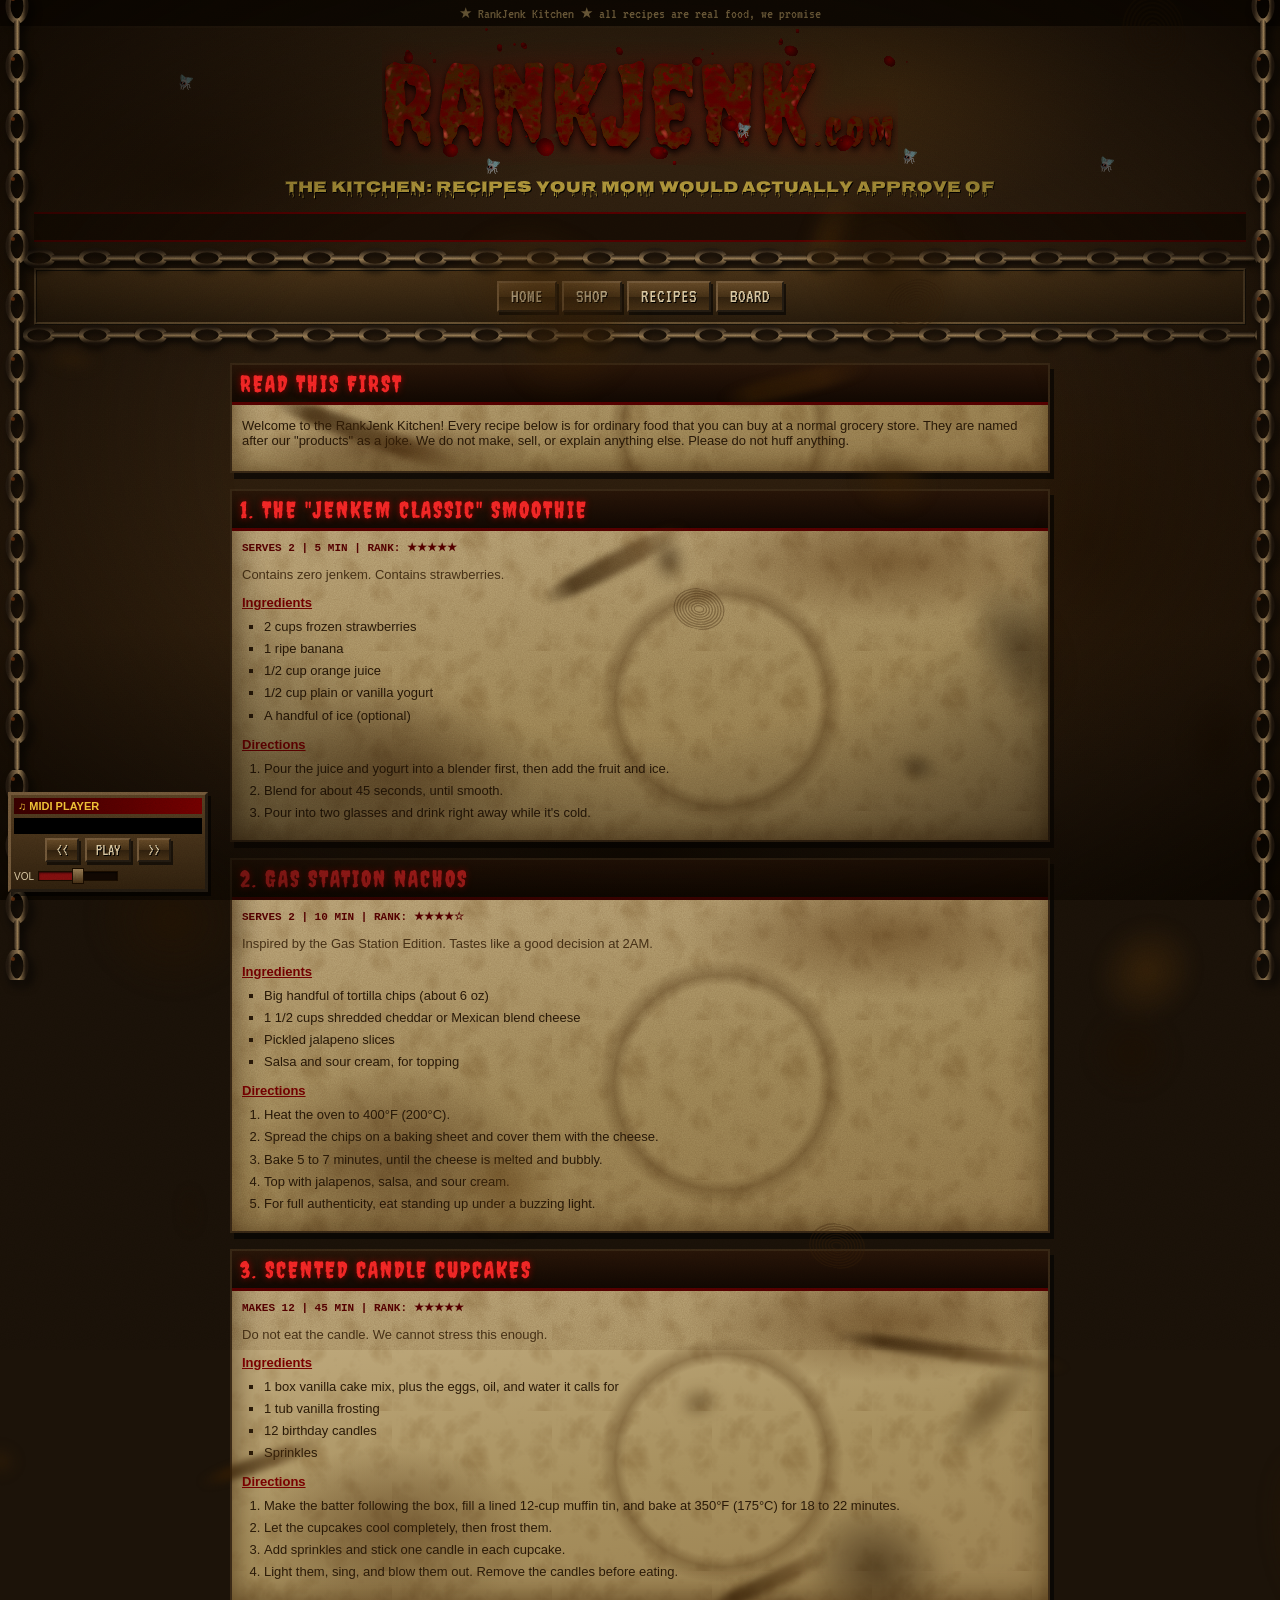
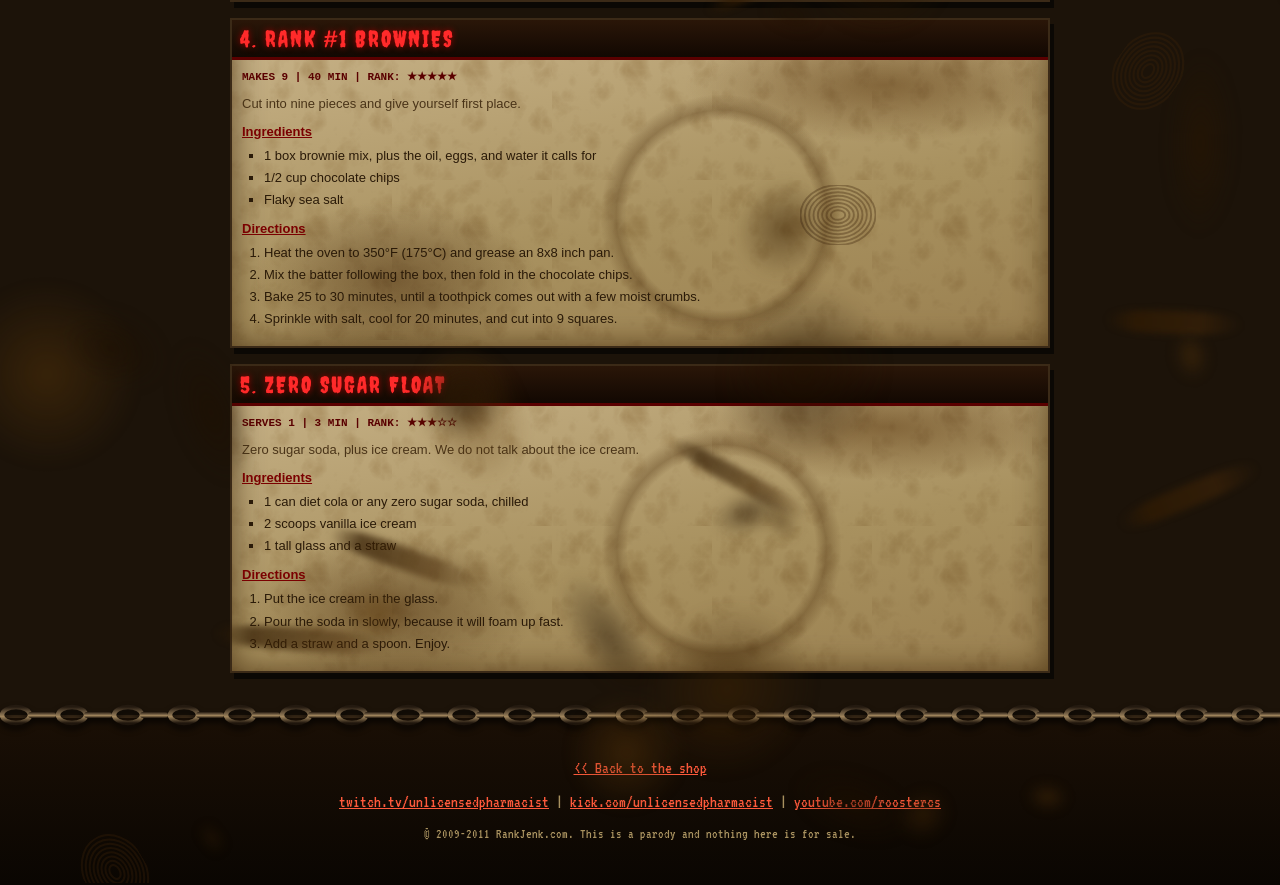
<file: public/recipes.html>
<!doctype html>
<html lang="en">
<head>
<meta charset="utf-8">
<meta name="viewport" content="width=device-width, initial-scale=1">
<title>RankJenk.com Recipes</title>
<meta name="description" content="Real recipes from a fake store. Everything on this page is normal food.">
<link rel="preconnect" href="https://fonts.googleapis.com">
<link rel="preconnect" href="https://fonts.gstatic.com" crossorigin>
<link href="https://fonts.googleapis.com/css2?family=Creepster&family=Nosifer&family=VT323&display=swap" rel="stylesheet">
<link rel="stylesheet" href="style.css">
</head>
<body>

<div id="topbar">&#9733; RankJenk Kitchen &#9733; all recipes are real food, we promise</div>

<header>
  <div class="logo-wrap">
    <h1 class="logo"><a href="index.html" style="color:inherit;text-decoration:none;background:none">Rank<span>Jenk</span><small>.com</small></a></h1>
  </div>
  <p class="tagline">The Kitchen: Recipes Your Mom Would Actually Approve Of</p>
  <div class="marquee"><span>
    *** ALL RECIPES ARE REAL FOOD *** NO PRODUCTS WERE HARMED *** PLEASE WASH YOUR HANDS *** RATED #1 BY NOBODY *** SUBMIT YOUR OWN RECIPE ON THE BOARD ***
  </span></div>
</header>

<nav>
  <a class="btn" href="index.html">HOME</a>
  <a class="btn" href="index.html#shop">SHOP</a>
  <a class="btn" href="recipes.html">RECIPES</a>
  <a class="btn" href="index.html#board">BOARD</a>
</nav>

<div class="wide">

  <section class="box">
    <h2>READ THIS FIRST</h2>
    <p>Welcome to the RankJenk Kitchen! Every recipe below is for ordinary food that you can buy at a normal grocery store. They are named after our "products" as a joke. We do not make, sell, or explain anything else. Please do not huff anything.</p>
  </section>

  <section class="box recipe">
    <h2>1. THE "JENKEM CLASSIC" SMOOTHIE</h2>
    <p class="meta">SERVES 2 | 5 MIN | RANK: &#9733;&#9733;&#9733;&#9733;&#9733;</p>
    <p class="joke">Contains zero jenkem. Contains strawberries.</p>
    <h4>Ingredients</h4>
    <ul>
      <li>2 cups frozen strawberries</li>
      <li>1 ripe banana</li>
      <li>1/2 cup orange juice</li>
      <li>1/2 cup plain or vanilla yogurt</li>
      <li>A handful of ice (optional)</li>
    </ul>
    <h4>Directions</h4>
    <ol>
      <li>Pour the juice and yogurt into a blender first, then add the fruit and ice.</li>
      <li>Blend for about 45 seconds, until smooth.</li>
      <li>Pour into two glasses and drink right away while it's cold.</li>
    </ol>
  </section>

  <section class="box recipe">
    <h2>2. GAS STATION NACHOS</h2>
    <p class="meta">SERVES 2 | 10 MIN | RANK: &#9733;&#9733;&#9733;&#9733;&#9734;</p>
    <p class="joke">Inspired by the Gas Station Edition. Tastes like a good decision at 2AM.</p>
    <h4>Ingredients</h4>
    <ul>
      <li>Big handful of tortilla chips (about 6 oz)</li>
      <li>1 1/2 cups shredded cheddar or Mexican blend cheese</li>
      <li>Pickled jalapeno slices</li>
      <li>Salsa and sour cream, for topping</li>
    </ul>
    <h4>Directions</h4>
    <ol>
      <li>Heat the oven to 400&deg;F (200&deg;C).</li>
      <li>Spread the chips on a baking sheet and cover them with the cheese.</li>
      <li>Bake 5 to 7 minutes, until the cheese is melted and bubbly.</li>
      <li>Top with jalapenos, salsa, and sour cream.</li>
      <li>For full authenticity, eat standing up under a buzzing light.</li>
    </ol>
  </section>

  <section class="box recipe">
    <h2>3. SCENTED CANDLE CUPCAKES</h2>
    <p class="meta">MAKES 12 | 45 MIN | RANK: &#9733;&#9733;&#9733;&#9733;&#9733;</p>
    <p class="joke">Do not eat the candle. We cannot stress this enough.</p>
    <h4>Ingredients</h4>
    <ul>
      <li>1 box vanilla cake mix, plus the eggs, oil, and water it calls for</li>
      <li>1 tub vanilla frosting</li>
      <li>12 birthday candles</li>
      <li>Sprinkles</li>
    </ul>
    <h4>Directions</h4>
    <ol>
      <li>Make the batter following the box, fill a lined 12-cup muffin tin, and bake at 350&deg;F (175&deg;C) for 18 to 22 minutes.</li>
      <li>Let the cupcakes cool completely, then frost them.</li>
      <li>Add sprinkles and stick one candle in each cupcake.</li>
      <li>Light them, sing, and blow them out. Remove the candles before eating.</li>
    </ol>
  </section>

  <section class="box recipe">
    <h2>4. RANK #1 BROWNIES</h2>
    <p class="meta">MAKES 9 | 40 MIN | RANK: &#9733;&#9733;&#9733;&#9733;&#9733;</p>
    <p class="joke">Cut into nine pieces and give yourself first place.</p>
    <h4>Ingredients</h4>
    <ul>
      <li>1 box brownie mix, plus the oil, eggs, and water it calls for</li>
      <li>1/2 cup chocolate chips</li>
      <li>Flaky sea salt</li>
    </ul>
    <h4>Directions</h4>
    <ol>
      <li>Heat the oven to 350&deg;F (175&deg;C) and grease an 8x8 inch pan.</li>
      <li>Mix the batter following the box, then fold in the chocolate chips.</li>
      <li>Bake 25 to 30 minutes, until a toothpick comes out with a few moist crumbs.</li>
      <li>Sprinkle with salt, cool for 20 minutes, and cut into 9 squares.</li>
    </ol>
  </section>

  <section class="box recipe">
    <h2>5. ZERO SUGAR FLOAT</h2>
    <p class="meta">SERVES 1 | 3 MIN | RANK: &#9733;&#9733;&#9733;&#9734;&#9734;</p>
    <p class="joke">Zero sugar soda, plus ice cream. We do not talk about the ice cream.</p>
    <h4>Ingredients</h4>
    <ul>
      <li>1 can diet cola or any zero sugar soda, chilled</li>
      <li>2 scoops vanilla ice cream</li>
      <li>1 tall glass and a straw</li>
    </ul>
    <h4>Directions</h4>
    <ol>
      <li>Put the ice cream in the glass.</li>
      <li>Pour the soda in slowly, because it will foam up fast.</li>
      <li>Add a straw and a spoon. Enjoy.</li>
    </ol>
  </section>

</div>

<footer>
  <p><a href="index.html">&lt;&lt; Back to the shop</a></p>
  <p class="socials">
    <a href="https://twitch.tv/unlicensedpharmacist" target="_blank" rel="noopener">twitch.tv/unlicensedpharmacist</a> |
    <a href="https://kick.com/unlicensedpharmacist" target="_blank" rel="noopener">kick.com/unlicensedpharmacist</a> |
    <a href="https://youtube.com/roostercs" target="_blank" rel="noopener">youtube.com/roostercs</a>
  </p>
  <p class="tiny">&copy; 2009-2011 RankJenk.com. This is a parody and nothing here is for sale.</p>
</footer>

<script src="music.js"></script>
<script src="grime.js"></script>
</body>
</html>
</file>
<file: public/style.css>
/* =========================================================
   RankJenk.com :: GRIMY EDITION
   old, brown, stained, chained up. early 2010s jenk energy.
   ========================================================= */
* { box-sizing: border-box; }
[hidden] { display: none !important; }

:root {
  --mud: #2b1d0e;
  --mud-dark: #1a1108;
  --card: #c9b48a;
  --card-dark: #a8915f;
  --ink: #2a1a08;
  --blood: #a30000;
  --blood-dark: #5a0000;
  --rust: #7a3b12;
  --bile: #b8a040;
}

html { background: #1c1309; }
body {
  margin: 0;
  font-family: Verdana, Geneva, Arial, sans-serif;
  font-size: 13px;
  color: #e8d9b5;
  background:
    radial-gradient(ellipse 40% 30% at 15% 20%, rgba(20,10,0,.55), transparent 70%),
    radial-gradient(ellipse 30% 40% at 85% 60%, rgba(30,15,0,.6), transparent 70%),
    radial-gradient(ellipse 50% 25% at 50% 95%, rgba(10,5,0,.7), transparent 70%),
    radial-gradient(ellipse 25% 20% at 70% 10%, rgba(110,70,20,.35), transparent 70%),
    linear-gradient(180deg, #3a2814 0%, #2b1d0e 40%, #35230f 70%, #1f150a 100%);
  background-attachment: fixed;
  min-height: 100vh;
  overflow-x: hidden;
  cursor: crosshair;
  position: relative;
  padding: 0 34px;
}

/* film grain over everything */
body::before {
  content: ""; position: fixed; inset: -50%; z-index: 1200; pointer-events: none; opacity: .28; mix-blend-mode: multiply;
  background-image: url("data:image/svg+xml;utf8,<svg xmlns='http://www.w3.org/2000/svg' width='220' height='220'><filter id='n'><feTurbulence type='fractalNoise' baseFrequency='.85' numOctaves='3' stitchTiles='stitch'/><feColorMatrix values='0 0 0 0 .25  0 0 0 0 .15  0 0 0 0 .05  0 0 0 1 0'/></filter><rect width='100%' height='100%' filter='url(%23n)'/></svg>");
  animation: grain .6s steps(4) infinite;
}
@keyframes grain { 0%{transform:translate(0,0)} 25%{transform:translate(-3%,2%)} 50%{transform:translate(2%,-3%)} 75%{transform:translate(-2%,-1%)} 100%{transform:translate(1%,3%)} }
/* dark vignette */
body::after { content: ""; position: fixed; inset: 0; z-index: 850; pointer-events: none; background: radial-gradient(ellipse at center, transparent 45%, rgba(10,5,0,.85) 100%); }

a { color: #ff5a3c; }
a:visited { color: #c07a3a; }
a:hover { color: #ffe000; background: #5a0000; }

.tiny { font-size: 10px; }
.center { text-align: center; }

.blink { animation: blink 1s steps(2, start) infinite; }
@keyframes blink { to { visibility: hidden; } }

/* old rainbow text -> creepy red */
.rainbow {
  font-family: Creepster, "Chiller", Impact, serif; font-weight: 400; letter-spacing: 2px;
  color: #c40000; text-shadow: 0 0 2px #000, 2px 2px 0 #2a0000, 0 0 12px rgba(200,0,0,.5);
  animation: flicker 5s infinite;
}
@keyframes flicker { 0%,19%,22%,62%,64%,100%{opacity:1} 20%,21%{opacity:.35} 63%{opacity:.6} }

/* ---------- grime layers (built by grime.js) ---------- */
#grime { position: absolute; left: 0; top: 0; width: 100%; z-index: 800; pointer-events: none; overflow: hidden; }
.smudge { position: absolute; border-radius: 50%; mix-blend-mode: multiply; filter: blur(6px); }
.print { position: absolute; opacity: .35; mix-blend-mode: multiply; pointer-events: none; }
.chain-v {
  position: fixed; top: -10px; width: 26px; height: 110vh; z-index: 860; pointer-events: none;
  background: url("data:image/svg+xml;utf8,<svg xmlns='http://www.w3.org/2000/svg' width='26' height='60'><defs><linearGradient id='g' x1='0' x2='1'><stop offset='0' stop-color='%23241a10'/><stop offset='.45' stop-color='%23806a4c'/><stop offset='.6' stop-color='%23a0855c'/><stop offset='1' stop-color='%231e150c'/></linearGradient></defs><ellipse cx='13' cy='16' rx='9' ry='15' fill='none' stroke='url(%23g)' stroke-width='5'/><rect x='10' y='30' width='6' height='30' rx='3' fill='url(%23g)'/><circle cx='9' cy='9' r='2' fill='%237a3b12' opacity='.7'/></svg>") repeat-y;
  filter: drop-shadow(4px 6px 4px rgba(0,0,0,.8)); transform-origin: top center; animation: sway 6s ease-in-out infinite;
}
.chain-v.l { left: 4px; } .chain-v.r { right: 4px; animation-delay: -3s; }
@keyframes sway { 0%,100%{transform:rotate(.8deg)} 50%{transform:rotate(-.8deg)} }
.chain-h, nav::before, nav::after, footer::before {
  height: 22px;
  background: url("data:image/svg+xml;utf8,<svg xmlns='http://www.w3.org/2000/svg' width='56' height='22'><defs><linearGradient id='g' x1='0' y1='0' x2='0' y2='1'><stop offset='0' stop-color='%23241a10'/><stop offset='.45' stop-color='%23806a4c'/><stop offset='.6' stop-color='%23a0855c'/><stop offset='1' stop-color='%231e150c'/></linearGradient></defs><ellipse cx='16' cy='11' rx='14' ry='8' fill='none' stroke='url(%23g)' stroke-width='4.5'/><rect x='28' y='8' width='28' height='6' rx='3' fill='url(%23g)'/></svg>") repeat-x;
  filter: drop-shadow(0 4px 3px rgba(0,0,0,.8));
}
.fly { position: absolute; font-size: 14px; pointer-events: none; animation: buzz 3s linear infinite; z-index: 5; }
@keyframes buzz { 0%{transform:translate(0,0) rotate(0)} 25%{transform:translate(30px,-15px) rotate(40deg)} 50%{transform:translate(-10px,20px) rotate(-30deg)} 75%{transform:translate(-30px,-10px) rotate(70deg)} 100%{transform:translate(0,0) rotate(0)} }

/* ---------- splash ---------- */
#splash {
  position: fixed; inset: 0; z-index: 1000;
  background: #120b04 radial-gradient(circle at 50% 40%, #3a2410, #0a0602 70%);
  display: flex; align-items: center; justify-content: center;
  text-align: center; color: #c9b48a;
  font-family: VT323, "Courier New", monospace; font-size: 18px;
}
#splash h1 { font-size: 3.4rem; margin: 0 0 10px; }
.splash-box { padding: 20px; max-width: 460px; }
.bar { border: 2px inset #6b5536; height: 22px; background: #0a0602; margin: 10px 0; }
#splash-bar { height: 100%; width: 0; background: repeating-linear-gradient(45deg, #7a3b12 0 10px, #4a2208 10px 20px); }
#splash .tiny { color: #7a6a4a; font-size: 14px; }
#splash-enter { font-family: Nosifer, Impact, sans-serif; font-size: 18px; padding: 12px 22px; background: #3b0000; color: #ff2a2a; border: 3px outset #6b1a1a; text-shadow: 0 0 6px #f00; }
#splash-enter:hover { background: #5a0000; }

/* ---------- top bar ---------- */
#topbar {
  background: #120b04; color: #a8915f; font-size: 15px; padding: 4px 10px; margin: 0 -34px;
  font-family: VT323, "Courier New", monospace; text-align: center; border-bottom: 2px solid #3b2a17;
}
#topbar a { color: #d4a500; }

/* ---------- header / logo ---------- */
header { text-align: center; padding: 14px 10px 0; position: relative; }
.logo-wrap { display: flex; justify-content: center; align-items: center; gap: 14px; flex-wrap: wrap; position: relative; }
.logo-title { position: relative; display: inline-block; }
.logo {
  margin: 0; position: relative;
  font-family: Creepster, "Chiller", Impact, serif; font-weight: 400;
  font-size: clamp(3rem, 11vw, 7rem);
  letter-spacing: 4px; line-height: 1.1;
  color: transparent;
  background:
    url("data:image/svg+xml;utf8,<svg xmlns='http://www.w3.org/2000/svg' width='300' height='140'><filter id='n'><feTurbulence type='fractalNoise' baseFrequency='.045 .07' numOctaves='3' seed='7'/><feColorMatrix values='0 0 0 0 .16  0 0 0 0 0  0 0 0 0 0  0 0 0 -3.2 1.9'/></filter><rect width='100%' height='100%' filter='url(%23n)'/></svg>"),
    url("data:image/svg+xml;utf8,<svg xmlns='http://www.w3.org/2000/svg' width='220' height='120'><filter id='m'><feTurbulence type='fractalNoise' baseFrequency='.09' numOctaves='2' seed='3'/><feColorMatrix values='0 0 0 0 .95  0 0 0 0 .1  0 0 0 0 .08  0 0 0 4 -2.6'/></filter><rect width='100%' height='100%' filter='url(%23m)'/></svg>"),
    url("data:image/svg+xml;utf8,<svg xmlns='http://www.w3.org/2000/svg' width='180' height='100'><filter id='c'><feTurbulence type='turbulence' baseFrequency='.12' numOctaves='3' seed='11'/><feColorMatrix values='0 0 0 0 .09  0 0 0 0 .02  0 0 0 0 0  0 0 0 -4 2.1'/></filter><rect width='100%' height='100%' filter='url(%23c)'/></svg>"),
    radial-gradient(ellipse 12% 30% at 22% 40%, #1e0000, transparent 70%),
    radial-gradient(ellipse 9% 25% at 61% 65%, #2a0500, transparent 70%),
    radial-gradient(ellipse 8% 40% at 72% 20%, #3b0a00, transparent 70%),
    radial-gradient(ellipse 14% 35% at 84% 30%, #b80a0a, transparent 70%),
    radial-gradient(ellipse 10% 30% at 43% 25%, #c41010, transparent 70%),
    linear-gradient(180deg, #a30000 0%, #7a0000 50%, #4a0000 100%);
  -webkit-background-clip: text; background-clip: text;
  -webkit-mask-image: url("data:image/svg+xml;utf8,<svg xmlns='http://www.w3.org/2000/svg' width='260' height='130'><filter id='e'><feTurbulence type='fractalNoise' baseFrequency='.06 .11' numOctaves='4' seed='5'/><feColorMatrix values='0 0 0 0 0  0 0 0 0 0  0 0 0 0 0  0 0 0 -9 8.2'/></filter><rect width='100%' height='100%' filter='url(%23e)'/></svg>");
  mask-image: url("data:image/svg+xml;utf8,<svg xmlns='http://www.w3.org/2000/svg' width='260' height='130'><filter id='e'><feTurbulence type='fractalNoise' baseFrequency='.06 .11' numOctaves='4' seed='5'/><feColorMatrix values='0 0 0 0 0  0 0 0 0 0  0 0 0 0 0  0 0 0 -9 8.2'/></filter><rect width='100%' height='100%' filter='url(%23e)'/></svg>");
  filter: drop-shadow(0 1px 0 #1a0000) drop-shadow(0 3px 3px rgba(0,0,0,.8)) drop-shadow(0 0 14px rgba(140,0,0,.45));
  animation: logoflicker 7s infinite;
}
@keyframes logoflicker { 0%,30%,33%,100%{opacity:1} 31%{opacity:.7} 32%{opacity:.9} }
.logo span, .logo small, .logo a { color: transparent !important; background: none !important; }
.logo small { font-size: .35em; }
.bloodlayer { position: absolute; inset: 0; pointer-events: none; filter: url(#goo); }
.bloodlayer .spl { position: absolute; border-radius: 50%; background: radial-gradient(circle at 40% 35%, #7a0505, #430000 60%, #240000); }

.spin-badge {
  position: relative; isolation: isolate;
  display: flex; align-items: center; justify-content: center;
  width: 78px; height: 78px; text-align: center;
  font: 20px/1 Impact, "Arial Black", sans-serif; letter-spacing: 1px;
  color: #e0c060; -webkit-text-stroke: 2px #1a0d00; paint-order: stroke fill;
  text-shadow: 2px 2px 0 #000;
}
.spin-badge::before {
  content: ""; position: absolute; inset: 0; z-index: -1; border-radius: 50%;
  background: radial-gradient(circle at 35% 35%, #8a5a20, #4a2a08 70%);
  border: 4px dashed #2a1600; box-shadow: 0 0 0 3px #6b4a20, 3px 4px 6px rgba(0,0,0,.7);
  animation: spin 7s linear infinite;
}
.spin-badge.right { color: #ff3b3b; }
.spin-badge.right::before { background: radial-gradient(circle at 35% 35%, #6a1010, #2a0000 70%); animation-direction: reverse; }
@keyframes spin { to { transform: rotate(360deg); } }

.tagline {
  font-family: Nosifer, Impact, sans-serif; font-size: clamp(.75rem, 2.4vw, 1rem);
  color: var(--bile); text-shadow: 1px 1px 0 #000; margin: 10px 0;
}
.tagline a { color: #ff3b3b; }

.marquee {
  overflow: hidden; white-space: nowrap; background: #1a0f05; color: #ff3b3b;
  border-top: 2px solid #5a0000; border-bottom: 2px solid #5a0000;
  font: 20px VT323, "Courier New", monospace; padding: 3px 0; margin: 0 -10px;
}
.marquee span { display: inline-block; padding-left: 100%; animation: scroll 28s linear infinite; }
@keyframes scroll { to { transform: translateX(-100%); } }

/* ---------- nav + buttons (rusty metal) ---------- */
nav {
  position: relative; display: flex; flex-wrap: wrap; gap: 5px; justify-content: center;
  padding: 10px; margin: 26px 0; background: linear-gradient(#4a3418, #2a1d0d); border: 3px ridge #6b5536;
}
nav::before, nav::after { content: ""; position: absolute; left: -14px; right: -14px; }
nav::before { top: -24px; } nav::after { bottom: -24px; }
.btn {
  display: inline-block; cursor: pointer; text-decoration: none;
  font: 19px VT323, "Courier New", monospace; color: #e8d9b5; padding: 4px 12px;
  border: 2px outset #7a6040; border-radius: 0;
  background: linear-gradient(#6a4e2a 0%, #4a3418 50%, #33230f 51%, #4a3418 100%);
  text-shadow: 1px 1px 0 #000;
  box-shadow: 2px 3px 0 rgba(0,0,0,.6);
}
a.btn:visited { color: #e8d9b5; }
.btn:hover { color: #ff3b3b; background: linear-gradient(#5a0000, #2a0000); border-style: inset; }
.btn:active { transform: translateY(1px); }
.btn.small { padding: 2px 9px; font-size: 16px; }
.cart-btn, a.cart-btn:visited { color: #ffd23b; }
.btn:disabled { opacity: .5; cursor: wait; }

.construction {
  background: repeating-linear-gradient(45deg, #b08a00 0 14px, #1a1206 14px 28px);
  color: #fff; text-align: center; font: 19px VT323, "Courier New", monospace; padding: 4px; margin: 0 0 4px;
  text-shadow: 1px 1px #000, -1px -1px #000, 1px -1px #000, -1px 1px #000;
  box-shadow: inset 0 0 20px rgba(0,0,0,.7);
}

/* ---------- layout ---------- */
#layout {
  display: grid; grid-template-columns: 190px minmax(0, 1fr) 170px;
  gap: 14px; padding: 12px 0; max-width: 1100px; margin: 0 auto; position: relative;
}
aside, main { display: flex; flex-direction: column; gap: 16px; min-width: 0; }

/* stained cardboard boxes */
.box {
  position: relative; color: var(--ink); padding: 10px;
  background:
    radial-gradient(ellipse 35% 25% at 80% 20%, rgba(90,55,15,.55), transparent 70%),
    radial-gradient(ellipse 25% 35% at 20% 80%, rgba(70,40,10,.5), transparent 70%),
    radial-gradient(circle at 60% 60%, transparent 18%, rgba(80,50,15,.35) 20%, transparent 23%),
    linear-gradient(170deg, #c9b48a, #a8915f 60%, #9a8050);
  border: 2px solid #3b2a17;
  box-shadow: inset 0 0 30px rgba(60,35,5,.7), 4px 6px 0 rgba(0,0,0,.6);
}
.box::after {
  content: ""; position: absolute; inset: 0; pointer-events: none; opacity: .5; mix-blend-mode: multiply;
  background-image: url("data:image/svg+xml;utf8,<svg xmlns='http://www.w3.org/2000/svg' width='160' height='160'><filter id='n'><feTurbulence type='turbulence' baseFrequency='.03' numOctaves='4'/><feColorMatrix values='0 0 0 0 .35  0 0 0 0 .2  0 0 0 0 .05  0 0 0 .9 -.25'/></filter><rect width='100%' height='100%' filter='url(%23n)'/></svg>");
}
aside .box:nth-child(odd) { transform: rotate(-.8deg); }
aside .box:nth-child(even) { transform: rotate(.9deg); }
main > .box:nth-child(odd) { transform: rotate(.25deg); }
main > .box:nth-child(even) { transform: rotate(-.3deg); }
.box > * { position: relative; z-index: 1; }
.box h3, .box h2 {
  margin: -10px -10px 10px; padding: 5px 8px;
  font-family: Creepster, Impact, serif; font-weight: 400; letter-spacing: 2px; font-size: 19px;
  background: linear-gradient(#2a1608, #120802); color: #ff2a2a; text-shadow: 0 0 6px #900;
  border-bottom: 3px solid #5a0000;
}
.box h2 { font-size: 23px; }
.box h2.rainbow { text-align: center; font-size: 1.7rem; }
.box a { color: #6a0000; font-weight: bold; }
.box a:visited { color: #4a2a08; }
.box a:hover { color: #ffe000; }
.big { font-size: 40px; filter: sepia(1) brightness(.7); }

/* duct tape on a few boxes */
aside.left .box:nth-child(1)::before, aside.left .box:nth-child(4)::before, main > .box:nth-child(3)::before {
  content: ""; position: absolute; z-index: 3; width: 60px; height: 18px; top: -9px; right: 14px;
  background: rgba(200,180,120,.6); transform: rotate(-8deg); box-shadow: 0 1px 2px rgba(0,0,0,.4);
}
main > .box:nth-child(3)::before { right: 24px; transform: rotate(7deg); }

#login label { display: block; margin-top: 4px; }
#login input { width: 100%; }
input[type=text], input[type=password], textarea, select {
  font: 12px Verdana, sans-serif; padding: 3px; border: 2px inset #6b5536; background: #e2d3ac; color: #2a1a08;
}
.menu { list-style: none; margin: 0; padding: 0; line-height: 1.9; }
.menu li { border-bottom: 1px dashed #6b5536; }
.menu li::before { content: "\26D3  "; }

.counter {
  background: #000; color: #ff2a2a; font: 28px VT323, "Courier New", monospace;
  letter-spacing: 4px; padding: 2px 4px; border: 3px inset #444; text-shadow: 0 0 6px #f00;
}
.badge {
  background: linear-gradient(#d8c79c, #9a8050); border: 2px solid #3b2a17; color: #3b2a17;
  font-weight: bold; padding: 6px; box-shadow: inset 0 0 10px rgba(60,35,5,.6);
}
.poll { display: block; text-align: left; font-size: 11px; margin: 2px 0; }

/* ---------- products ---------- */
.products { display: grid; grid-template-columns: repeat(auto-fill, minmax(170px, 1fr)); gap: 10px; }
.product {
  border: 2px dashed #4a3418; background: rgba(60,40,15,.22); padding: 8px; text-align: center;
  display: flex; flex-direction: column; gap: 4px;
}
.product .pic {
  display: flex; align-items: center; justify-content: center;
  background: #1a1006; border: 2px inset #6b5536; padding: 0;
}
.icon { display: block; width: 100%; max-width: 220px; height: auto; }
.product h4 { margin: 0; font-size: 13px; color: #5a0000; text-decoration: underline; }
.product .desc { font-size: 10px; color: #4a3418; flex: 1; }
.price { font: 24px VT323, "Courier New", monospace; color: #7a0000; }
.price s { color: #5a4a36; font-size: 16px; }
.sale { background: #7a0000; color: #ffd23b; font: bold 10px Arial, sans-serif; padding: 2px 4px; align-self: center; transform: rotate(-3deg); }
.stars { color: #7a4a00; letter-spacing: 1px; }

/* ---------- ranking ---------- */
.ranking { margin: 8px 0 0; padding-left: 28px; }
.ranking li { padding: 5px 0; border-bottom: 1px dashed #6b5536; }
.ranking li span.n { display: inline-block; min-width: 52px; font-weight: bold; color: #5a0000; }
.vote {
  cursor: pointer; margin-left: 4px; font: bold 11px Arial, sans-serif; color: #e8d9b5;
  border: 1px solid #2a1d0d; background: linear-gradient(#6a4e2a, #33230f);
}
.vote:hover { background: #5a0000; color: #ffe000; }

/* ---------- reviews + shoutbox ---------- */
.review { border-bottom: 1px dashed #6b5536; padding: 6px 0; }
.review b { color: #5a0000; }
.review q { display: block; font-style: italic; margin-top: 2px; }
#board-form { display: flex; flex-wrap: wrap; gap: 6px; align-items: center; margin: 8px 0; }
#board-form input { flex: 1 1 200px; min-width: 0; }
#board-name-wrap { display: flex; align-items: center; gap: 6px; }
#board-form #board-name { flex: 0 1 140px; }
.post { background: rgba(240,225,190,.55); border: 1px solid #6b5536; padding: 5px 8px; margin-bottom: 4px; font-family: "Comic Sans MS", "Comic Sans", "Chalkboard SE", "Comic Neue", "Trebuchet MS", sans-serif; overflow-wrap: anywhere; }
.post b { color: #3b2a17; }
.post.owner { background: rgba(255,230,160,.6); border: 2px solid #7a3b12; }
.post.owner b { color: #8a0000; }
.owner-tag {
  display: inline-block; padding: 1px 6px; vertical-align: middle;
  border: 1px solid #2a0000;
  background: linear-gradient(#a01010, #5a0000);
  color: #ffd23b; font: bold 10px Arial, sans-serif; letter-spacing: .5px;
  text-shadow: 1px 1px 0 #000; box-shadow: 1px 1px 2px rgba(0,0,0,.6);
}

/* ---------- ads (grimy, still annoying) ---------- */
.ad {
  text-align: center; padding: 14px 8px; font: 12px Arial, sans-serif; color: #f0e0b0;
  border: 3px ridge #6b5536; cursor: pointer; box-shadow: 4px 6px 0 rgba(0,0,0,.6);
  text-shadow: 1px 1px 0 #000;
}
.ad b { font-size: 14px; }
.ad1 { background: linear-gradient(135deg, #7a0000, #8a5a10); animation: pulse 1s infinite alternate; }
.ad2 { background: linear-gradient(135deg, #3b2a17, #6a1010); }
.ad3 { background: linear-gradient(135deg, #3a4a10, #6b5a20); }
.ad4 { background: linear-gradient(135deg, #000, #3b2a17); color: #b8a040; font-family: "Courier New", monospace; }
@keyframes pulse { to { transform: scale(1.04) rotate(1deg); } }
.ad-yt { position: relative; display: block; padding: 8px; text-decoration: none; color: #f0e0b0; background: linear-gradient(135deg, #5a0000, #6b4a20); }
.ad-yt:visited { color: #f0e0b0; }
.ad-yt:hover { color: #ffe000; background: linear-gradient(135deg, #2a1608, #7a0000); }
.ad-yt img { display: block; width: 100%; height: auto; margin-bottom: 6px; border: 2px solid #3b2a17; filter: sepia(.8) contrast(1.1) brightness(.8); }
.ad-yt b { font-size: 12px; line-height: 1.3; display: inline-block; }
.ad-tag { position: absolute; top: 2px; right: 2px; z-index: 1; background: #d4a500; color: #000; font: bold 9px Arial, sans-serif; padding: 1px 4px; }

/* ---------- footer ---------- */
footer {
  position: relative; text-align: center; color: #a8915f; padding: 24px 10px 30px; margin: 30px -34px 0;
  background: linear-gradient(#1a0f05, #0a0602); border-top: 3px solid #3b2a17;
  font: 17px VT323, "Courier New", monospace;
}
footer::before { content: ""; position: absolute; left: 0; right: 0; top: -14px; }
footer .tiny { font-size: 14px; }
.socials a { color: #ff5a3c; }

/* ---------- modals ---------- */
.modal { position: fixed; inset: 0; background: rgba(20,8,0,.75); z-index: 900; display: flex; align-items: center; justify-content: center; padding: 12px; }
.modal[hidden] { display: none; }
.modal-box {
  position: relative; color: var(--ink); padding: 18px; width: min(460px, 100%); max-height: 90vh; overflow: auto; text-align: center;
  background:
    radial-gradient(ellipse 35% 25% at 80% 20%, rgba(90,55,15,.55), transparent 70%),
    radial-gradient(ellipse 25% 35% at 20% 80%, rgba(70,40,10,.5), transparent 70%),
    linear-gradient(170deg, #c9b48a, #a8915f 60%, #9a8050);
  border: 3px ridge #6b5536; box-shadow: inset 0 0 30px rgba(60,35,5,.7), 6px 8px 0 rgba(0,0,0,.7);
}
.modal-box h2 { margin-top: 0; font-family: Creepster, Impact, serif; font-weight: 400; letter-spacing: 2px; color: #8a0000; font-size: 1.8rem; }
.popup-box { border-color: #7a3b12; }
.x { position: absolute; top: 4px; right: 4px; font: bold 12px Arial; background: #5a0000; color: #ffd23b; border: 2px outset #8a3a3a; cursor: pointer; z-index: 2; }
.cart-row { display: flex; justify-content: space-between; border-bottom: 1px dashed #6b5536; padding: 4px 0; text-align: left; gap: 8px; }
.total { font-size: 16px; }
.err { color: #8a0000; font-weight: bold; min-height: 1.2em; }

.coupon { display: flex; gap: 6px; align-items: center; justify-content: center; flex-wrap: wrap; margin: 10px 0 4px; }
.cart-row.discount { color: #3a5a10; font-weight: bold; }
.reg label { display: block; text-align: left; margin-top: 6px; }
.reg label.poll { margin: 8px 0; }
.reg input[type=text], .reg input[type=password] { width: 100%; }
.reg .btn { margin-top: 6px; }

/* "Sniffin" promo popup */
.code-box { width: min(680px, 100%); padding: 0; border: 6px ridge #6b5536; background: #120802; }
.code-burst { padding: 34px 18px 24px; background: repeating-conic-gradient(from 0deg at 50% 45%, #5a0000 0 8deg, #6b4a20 8deg 16deg); }
.code-small { display: inline-block; margin: 0 0 10px; padding: 3px 10px; background: #000; color: #e8d9b5; font: 20px VT323, "Courier New", monospace; }
.code-box h2.code-big {
  margin: 0 0 18px; font: clamp(1.9rem, 7vw, 2.9rem)/1.15 Impact, "Arial Black", sans-serif; letter-spacing: 0;
  color: #f0e0b0; -webkit-text-stroke: 2px #000; paint-order: stroke fill; text-shadow: 4px 4px 0 #000;
  animation: pulse 0.8s infinite alternate;
}
.code-big span { color: #ff3b3b; }
.code-big span + span { color: #ffd23b; }
.big-btn { font-size: 24px; padding: 10px 22px; }
.code-burst .tiny { color: #000; background: #c9b48a; display: inline-block; padding: 2px 6px; margin-top: 12px; }

/* ---------- IP popup ---------- */
#red-flash { position: fixed; inset: 0; z-index: 3000; background: #c00; opacity: 0; pointer-events: none; }
#red-flash.on { animation: redflash 2s ease-out 1; }
@keyframes redflash {
  0% { opacity: 0; } 8% { opacity: .55; } 28% { opacity: 0; } 45% { opacity: .55; }
  65% { opacity: 0; } 80% { opacity: .45; } 100% { opacity: 0; }
}
@media (prefers-reduced-motion: reduce) { #red-flash { display: none; } }

#ip-popup { background: rgba(40,0,0,.7); }
.ip-box {
  background: #0a0400; border: 4px ridge #5a0000; color: #ff3b3b; text-align: left;
  font-family: VT323, "Courier New", monospace; box-shadow: 0 0 40px rgba(200,0,0,.5), 6px 8px 0 #000;
  animation: shake .15s infinite;
}
@keyframes shake { 0%{transform:translate(1px,0)} 50%{transform:translate(-1px,1px)} 100%{transform:translate(0,-1px)} }
.ip-box h2 { font-family: Nosifer, Impact, sans-serif; color: #ff1a1a; text-align: center; font-size: 1.3rem; text-shadow: 0 0 8px #f00; }
.ip-box p { font-size: 20px; }
.ip-readout {
  margin: 10px 0 0; padding: 10px; min-height: 7.5em; background: #000; border: 2px inset #3b0000;
  color: #ff2a2a; font: 20px/1.35 VT323, "Courier New", monospace; white-space: pre-wrap; overflow-wrap: anywhere;
  text-shadow: 0 0 6px #f00;
}
@media (prefers-reduced-motion: reduce) { .ip-box { animation: none; } }

.social-box { border-color: #5a0000; }
.social-line { margin: 6px 0 14px; font: bold 1.5rem/1.3 "Comic Sans MS", "Comic Sans", "Chalkboard SE", "Comic Neue", "Trebuchet MS", sans-serif; }
.social-links { display: flex; gap: 8px; justify-content: center; flex-wrap: wrap; margin: 8px 0; }

/* crew photo popup */
.photo-box { width: min(640px, 100%); }
.photo-pic { display: block; width: 100%; height: auto; border: 4px ridge #6b5536; box-shadow: 4px 4px 0 #000; }

/* ---------- recipes page ---------- */
.wide { max-width: 820px; margin: 0 auto; padding: 12px 0; display: flex; flex-direction: column; gap: 16px; }
.recipe ul { list-style: square; padding-left: 22px; line-height: 1.7; margin: 6px 0; }
.recipe ol { padding-left: 22px; line-height: 1.7; margin: 6px 0; }
.recipe .meta { font: bold 11px "Courier New", monospace; color: #5a0000; margin: 0 0 6px; }
.recipe h4 { margin: 10px 0 0; color: #7a0000; text-decoration: underline; }
.recipe .joke { font-family: "Comic Sans MS", "Comic Sans", "Chalkboard SE", "Comic Neue", "Trebuchet MS", sans-serif; color: #4a3418; }

/* ---------- forum ---------- */
.forum-bar { display: flex; flex-wrap: wrap; gap: 8px; align-items: center; justify-content: space-between; margin-bottom: 8px; }
.forum-cats { display: flex; flex-wrap: wrap; gap: 4px; }
.chip { cursor: pointer; font: bold 11px Arial, sans-serif; padding: 3px 9px; border: 1px solid #2a1d0d; background: linear-gradient(#d8c79c, #a8915f); color: #2a1a08; }
.chip:hover { background: #5a0000; color: #ffe000; }
.chip.on { background: linear-gradient(#7a0000, #3b0000); color: #ffd23b; }
.forum-table-wrap { overflow-x: auto; }
.forum-table { width: 100%; border-collapse: collapse; background: rgba(240,225,190,.5); border: 2px ridge #6b5536; }
.forum-table th { background: linear-gradient(#3b2a17, #120802); color: #ff3b3b; font: 17px VT323, "Courier New", monospace; text-align: left; padding: 3px 6px; white-space: nowrap; }
.forum-table td { padding: 5px 6px; border-bottom: 1px dashed #6b5536; vertical-align: top; overflow-wrap: anywhere; }
.forum-table tr:nth-child(even) td { background: rgba(90,60,20,.15); }
.forum-table .num { text-align: center; }
.forum-form { display: flex; flex-direction: column; align-items: flex-start; gap: 6px; background: rgba(240,225,190,.45); border: 2px ridge #6b5536; padding: 8px; margin: 8px 0; }
.forum-form input[type=text], .forum-form textarea, .forum-form select { width: 100%; max-width: 520px; }
#forum-name-wrap, #forum-rname-wrap { display: flex; flex-direction: column; gap: 6px; width: 100%; align-items: flex-start; }
.thread-title { margin: 10px 0 2px; font: bold 18px "Comic Sans MS", "Comic Sans", "Chalkboard SE", "Comic Neue", "Trebuchet MS", sans-serif; color: #5a0000; overflow-wrap: anywhere; }
.fpost { background: rgba(240,225,190,.55); border: 1px solid #6b5536; padding: 6px 8px; margin: 6px 0; }
.fpost.owner { background: rgba(255,230,160,.6); border: 2px solid #7a3b12; }
.fpost-head { margin-bottom: 4px; }
.fpost-head b { color: #3b2a17; }
.fpost.owner .fpost-head b { color: #8a0000; }
.fpost-body { white-space: pre-wrap; overflow-wrap: anywhere; font-family: "Comic Sans MS", "Comic Sans", "Chalkboard SE", "Comic Neue", "Trebuchet MS", sans-serif; }
.vote.del { color: #ff8080; }

/* ---------- music player ---------- */
#music-player {
  position: fixed; left: 8px; bottom: 8px; z-index: 1100; width: 200px; padding: 3px;
  background: linear-gradient(#5c4426, #33230f); border: 3px outset #7a6040; box-shadow: 3px 4px 0 rgba(0,0,0,.6);
  font: 11px Tahoma, Verdana, sans-serif; color: #e8d9b5;
}
.mp-title { background: linear-gradient(90deg, #3b0000, #7a0000); color: #ffd23b; font-weight: bold; padding: 2px 4px; }
.mp-scroll { background: #000; color: #ff3b3b; font: 16px VT323, "Courier New", monospace; overflow: hidden; white-space: nowrap; margin: 4px 0; padding: 0; }
.mp-scroll span { display: inline-block; padding-left: 100%; animation: scroll 10s linear infinite; }
.mp-row { display: flex; align-items: center; justify-content: center; gap: 6px; }
.mp-row + .mp-row { margin-top: 4px; }
.mp-vol { display: flex; align-items: center; gap: 4px; flex: 1; font-size: 10px; }
.mp-vol input { -webkit-appearance: none; appearance: none; width: 80px; min-width: 0; height: 20px; margin: 0; background: transparent; cursor: pointer; }
.mp-vol input::-webkit-slider-runnable-track {
  height: 10px; border: 1px solid #1a0d00;
  background: linear-gradient(90deg, #8a1010 0 var(--fill, 50%), #120802 var(--fill, 50%));
  box-shadow: inset 0 1px 2px rgba(0,0,0,.7);
}
.mp-vol input::-webkit-slider-thumb {
  -webkit-appearance: none; width: 12px; height: 16px; margin-top: -4px;
  border: 1px solid #1a0d00; background: linear-gradient(#a0855c, #4a3418);
}
.mp-vol input::-moz-range-track {
  height: 10px; border: 1px solid #1a0d00;
  background: linear-gradient(90deg, #8a1010 0 var(--fill, 50%), #120802 var(--fill, 50%));
}
.mp-vol input::-moz-range-thumb { width: 12px; height: 16px; box-sizing: content-box; border: 1px solid #1a0d00; border-radius: 0; background: linear-gradient(#a0855c, #4a3418); }
.mp-vol input:focus-visible { outline: 2px dotted #ffd23b; outline-offset: 2px; }

/* ---------- small screens ---------- */
@media (max-width: 800px) {
  body { padding: 0 20px; }
  #topbar, footer { margin-left: -20px; margin-right: -20px; }
  .chain-v { width: 16px; background-size: 16px auto; }
  .chain-v.l { left: 1px; } .chain-v.r { right: 1px; }
  #layout { grid-template-columns: 1fr; }
  aside.right { flex-direction: row; flex-wrap: wrap; }
  aside.right > * { flex: 1 1 140px; }
  .spin-badge { position: absolute; top: 0; left: 0; width: 50px; height: 50px; font-size: 13px; z-index: 2; }
  .spin-badge.right { left: auto; right: 0; }
  .logo { font-size: 17vw; letter-spacing: 2px; }
  .bloodlayer { transform: scale(.8); }
}

@media (prefers-reduced-motion: reduce) {
  .blink, .rainbow, .logo, .spin-badge::before, .marquee span, .ad1, .chain-v, .fly, body::before,
  .code-box h2.code-big, .mp-scroll span { animation: none; }
}

/* thread title inside the forum box: not a box header */
.box h3.thread-title {
  margin: 14px 0 2px; padding: 0; background: none; border: 0;
  font: bold 20px/1.25 "Comic Sans MS", "Comic Sans", "Chalkboard SE", "Comic Neue", "Trebuchet MS", sans-serif;
  letter-spacing: 0; color: #5a0000; text-shadow: none;
}
#forum-back { margin-top: 2px; }

/* ---------- top tabs (home / forum / shoutbox) ---------- */
.btn.on { color: #ff3b3b; background: linear-gradient(#5a0000, #2a0000); border-style: inset; }
.btn.tab { box-shadow: 0 0 0 1px #ffd23b inset; }
body[data-tab="forum"] main > section:not(#forum),
body[data-tab="board"] main > section:not(#board),
body[data-tab="home"] main > #forum,
body[data-tab="home"] main > #board { display: none; }

/* ---------- member tags + effects ---------- */
.utag {
  position: relative; display: inline-block; padding: 1px 6px; vertical-align: middle; white-space: nowrap;
  border: 1px solid #2a0000;
  background-color: var(--tb, #a01010);
  background-image: linear-gradient(rgba(255,255,255,.18), rgba(0,0,0,.35));
  color: var(--tf, #ffd23b); font: bold 10px Arial, sans-serif; letter-spacing: .5px;
  text-shadow: 1px 1px 0 #000; box-shadow: 1px 1px 2px rgba(0,0,0,.6);
}

/* sparkles: two little stars that twinkle at the corners */
.utag.fx-sparkle::before, .utag.fx-sparkle::after {
  content: "\2726"; position: absolute; line-height: 1; pointer-events: none;
  color: #fffbe0; text-shadow: 0 0 3px #fff, 0 0 7px var(--tf, #ffd23b);
  animation: tag-twinkle 1.6s ease-in-out infinite;
}
.utag.fx-sparkle::before { top: -6px; left: -5px; font-size: 10px; }
.utag.fx-sparkle::after { bottom: -6px; right: -5px; font-size: 8px; animation-delay: .8s; }
@keyframes tag-twinkle { 0%,100% { opacity: 0; transform: scale(.3) rotate(0); } 50% { opacity: 1; transform: scale(1.15) rotate(90deg); } }

/* pulsing glow in the tag's own colors */
.utag.fx-glow { animation: tag-glow 1.3s ease-in-out infinite alternate; }
@keyframes tag-glow {
  from { box-shadow: 0 0 2px var(--tb); }
  to { box-shadow: 0 0 6px var(--tb), 0 0 14px var(--tb), 0 0 22px var(--tf); }
}

/* flames licking up off the top */
.utag.fx-fire { animation: tag-fire .3s steps(2) infinite alternate; }
@keyframes tag-fire {
  from { box-shadow: 0 -1px 3px #ffe000, 0 -3px 6px #ff8a00, 0 -6px 10px #e01000, 1px 1px 2px #000; }
  to { box-shadow: 1px -2px 4px #fff2a0, -1px -5px 8px #ff6a00, 1px -9px 14px #b00000, 1px 1px 2px #000; }
}

/* glitch: every few seconds it jitters with red/cyan split */
.utag.fx-glitch { animation: tag-glitch 2.6s infinite; }
@keyframes tag-glitch {
  0%, 84%, 96%, 100% { text-shadow: 1px 1px 0 #000; transform: none; }
  86% { text-shadow: -2px 0 #ff003c, 2px 0 #00f0ff; transform: translate(1px, -1px) skewX(-10deg); }
  89% { text-shadow: 2px 0 #ff003c, -2px 0 #00f0ff; transform: translate(-2px, 1px); }
  92% { text-shadow: -1px 1px #ff003c, 1px -1px #00f0ff; transform: skewX(12deg); }
  94% { text-shadow: 1px 0 #ff003c, -1px 0 #00f0ff; transform: translate(1px, 0); }
}

/* shine: a white gleam sweeps across like a trading card */
.utag.fx-shine { overflow: hidden; }
.utag.fx-shine::after {
  content: ""; position: absolute; top: 0; bottom: 0; left: -60%; width: 40%; pointer-events: none;
  background: linear-gradient(100deg, transparent, rgba(255,255,255,.8), transparent);
  animation: tag-shine 2.4s ease-in-out infinite;
}
@keyframes tag-shine { 0% { left: -60%; } 55%, 100% { left: 130%; } }

/* rainbow: scrolling rainbow background (ignores the tag color) */
.utag.fx-rainbow {
  background-image: linear-gradient(90deg, #ff2a2a, #ff9a00, #ffe000, #33d17a, #2aa7ff, #9b5cff, #ff2a2a);
  background-size: 200% 100%; animation: tag-rainbow 2.5s linear infinite;
}
@keyframes tag-rainbow { to { background-position: 200% 0; } }

/* blood drip: drops form under the tag and fall */
.utag.fx-drip::before, .utag.fx-drip::after {
  content: ""; position: absolute; top: 100%; width: 3px; height: 4px; pointer-events: none;
  background: var(--tb, #8a0000); border-radius: 0 0 3px 3px;
  animation: tag-drip 2.2s ease-in infinite;
}
.utag.fx-drip::before { left: 22%; }
.utag.fx-drip::after { left: 68%; animation-delay: 1.1s; }
@keyframes tag-drip {
  0% { height: 0; opacity: 1; transform: translateY(0); }
  55% { height: 6px; opacity: 1; transform: translateY(0); }
  100% { height: 4px; opacity: 0; transform: translateY(12px); }
}

#whoami-tag { display: inline-block; margin-top: 8px; }

/* posts by members whose tag highlights them */
.post.hl, .fpost.hl {
  border: 2px solid var(--tb);
  background-image: linear-gradient(rgba(240,225,190,.78), rgba(240,225,190,.78));
  background-color: var(--tb);
}

/* pinned + highlighted threads */
.forum-table tr.pinned td { background: rgba(160,0,0,.12); }
.forum-table tr.hlt td { background: rgba(255,210,59,.45); }
.forum-table tr.hlt a { font-weight: bold; color: #8a0000; }
.pin-icon { font-size: 12px; margin-right: 3px; }
.thread-flags { display: flex; gap: 6px; flex-wrap: wrap; margin: 6px 0; }

@media (prefers-reduced-motion: reduce) {
  .utag, .utag::before, .utag::after { animation: none !important; }
}

/* ---------- "live now" popup ---------- */
.live-box { text-align: center; }
.live-badge { display: inline-flex; align-items: center; gap: 6px; margin: 0 auto 6px; padding: 3px 10px; background: #e00000; color: #fff; font: bold 14px Arial, sans-serif; letter-spacing: 1px; border: 2px solid #2a0000; box-shadow: 0 0 10px #ff2a2a; }
.live-dot { width: 10px; height: 10px; border-radius: 50%; background: #fff; animation: live-dot 1s ease-in-out infinite alternate; }
@keyframes live-dot { to { opacity: .2; } }
.live-title { font-weight: bold; overflow-wrap: anywhere; }
#live-watch { display: inline-block; margin: 6px 0; text-decoration: none; }
@media (prefers-reduced-motion: reduce) { .live-dot { animation: none; } }

/* ---------- flying YouTube ad popups ---------- */
.fly-ad {
  position: fixed; left: 0; top: 0; z-index: 1100; width: min(340px, 78vw); padding: 8px; will-change: transform;
  background: linear-gradient(135deg, #5a0000, #6b4a20); border: 3px ridge #6b5536;
  box-shadow: 6px 8px 0 rgba(0,0,0,.6), 0 0 22px #ff2a2a;
}
.fly-ad a { position: relative; display: block; text-align: center; text-decoration: none; color: #f0e0b0; font: 13px Arial, sans-serif; text-shadow: 1px 1px 0 #000; }
.fly-ad a:hover { color: #ffe000; }
.fly-ad img { display: block; width: 100%; height: auto; margin-bottom: 6px; border: 2px solid #3b2a17; filter: sepia(.6) contrast(1.1) brightness(.85); }
.fly-ad b { display: block; font-size: 16px; line-height: 1.25; margin-bottom: 4px; }
.fly-ad .fly-x { top: -12px; right: -12px; z-index: 3; padding: 3px 7px; font-size: 13px; white-space: nowrap; }

/* music player locked by tag */
#music-player.locked #mp-btn { opacity: .6; cursor: not-allowed; }
#music-player.locked .mp-vol { opacity: .5; }

/* ---------- full-screen video ad ---------- */
.vad { position: fixed; inset: 0; z-index: 1500; background: #000; display: flex; flex-direction: column; color: #fff; font-family: Arial, sans-serif; }
.vad[hidden] { display: none; }
.vad-screen { position: relative; flex: 1; display: flex; flex-direction: column; align-items: center; justify-content: center; gap: 14px; overflow: hidden; text-decoration: none; color: #fff; text-align: center; padding: 20px; }
.vad-screen img { position: absolute; inset: 0; width: 100%; height: 100%; object-fit: cover; filter: brightness(.55) saturate(1.2); }
.vad-play { position: relative; width: 84px; height: 60px; border-radius: 16px; background: #f00; display: flex; align-items: center; justify-content: center; font-size: 30px; box-shadow: 0 4px 20px rgba(0,0,0,.6); }
.vad-title { position: relative; font: bold clamp(20px, 5vw, 44px)/1.15 Impact, "Arial Black", sans-serif; text-shadow: 2px 2px 0 #000, 0 0 12px #000; max-width: 900px; }
.vad-cta { position: relative; font: bold 18px Arial, sans-serif; color: #ffe000; text-shadow: 1px 1px 0 #000; }
.vad-bar { display: flex; align-items: center; gap: 6px; padding: 8px 12px; font-size: 13px; background: rgba(0,0,0,.9); }
.vad-label { background: #ffcc00; color: #000; font-weight: bold; padding: 1px 5px; border-radius: 2px; }
.vad-visit { margin-left: auto; color: #fff; }
.vad-progress { height: 4px; background: rgba(255,255,255,.25); }
.vad-progress i { display: block; height: 100%; width: 0; background: #ffcc00; transition: width 1s linear; }
.vad-skip { position: fixed; right: 0; bottom: 70px; z-index: 1501; padding: 12px 18px; font: 15px Arial, sans-serif; color: #fff; background: rgba(0,0,0,.75); border: 1px solid rgba(255,255,255,.5); border-right: 0; cursor: pointer; transition: left .15s, top .15s; }
.vad-skip:disabled { cursor: default; color: #ccc; }
.vad a.vad-screen, .vad a.vad-visit { background: none; border: 0; box-shadow: none; text-shadow: none; }
.vad a.vad-screen { background: radial-gradient(circle at 50% 40%, #3a0000, #000 70%); color: #fff; }
.vad a.vad-screen:hover { color: #fff; }
.vad a.vad-visit, .vad a.vad-visit:visited { color: #fff; }

/* ---------- jenkem splats ---------- */
.splat-layer { position: fixed; inset: 0; z-index: 1400; pointer-events: none; overflow: hidden; }
.splat { position: absolute; transition: opacity 2s; }
.splat.gone { opacity: 0; }
.splat-goo { position: absolute; inset: 0; filter: url(#goo) drop-shadow(2px 3px 2px rgba(0,0,0,.5)); animation: splat-hit .18s cubic-bezier(.2, 1.6, .4, 1) both; }
.splat i { position: absolute; display: block; border-radius: 50%; background: currentColor; opacity: .95; }
/* wet shine on the main puddle */
.splat-goo i:first-child { background: radial-gradient(circle at 35% 30%, rgba(255,245,200,.45), transparent 22%), currentColor; }
.splat > i:not(.drip) { animation: splat-fling .25s ease-out both; }
.splat i.drip { height: 0; border-radius: 0 0 50% 50% / 0 0 8px 8px; box-shadow: none; opacity: .85;
  animation: splat-drip 4s ease-in forwards; }
@keyframes splat-hit { from { transform: scale(.1); } to { transform: scale(1); } }
@keyframes splat-fling { from { transform: scale(0) translate(0, 0); opacity: 0; } to { transform: scale(1); opacity: .92; } }
@keyframes splat-drip { to { height: var(--len, 100px); } }
@media (prefers-reduced-motion: reduce) {
  .splat-goo, .splat > i, .splat i.drip { animation: none; }
  .splat i.drip { height: var(--len, 100px); }
}
</file>
